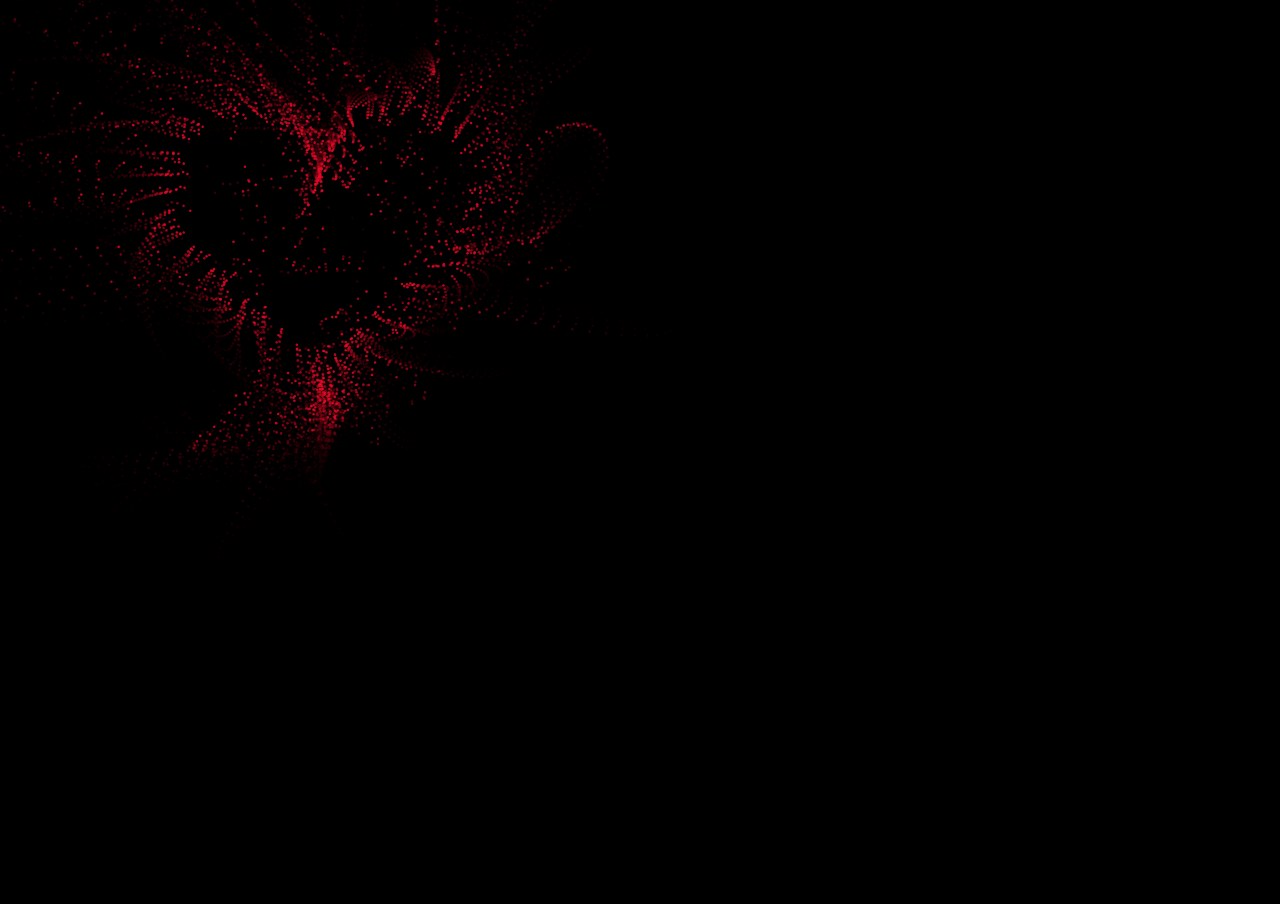
<file: index.html>
<!DOCTYPE html>
<html lang="en">
  <head>
    <meta charset="UTF-8" />
    <meta name="viewport" content="width=device-width, initial-scale=1.0" />
    <title>Document</title>
    <link rel="stylesheet" href="style.css" />
  </head>
  <body>
    <canvas id="canvas"></canvas>
    <script src="modal.js"></script>
  </body>
</html>
</file>
<file: style.css>
html,
body {
  background: #000;
}
* {
  margin: 0;
  overflow: hidden;
}
#canvas {
  width: 100%;
  height: 100%;
}
</file>
